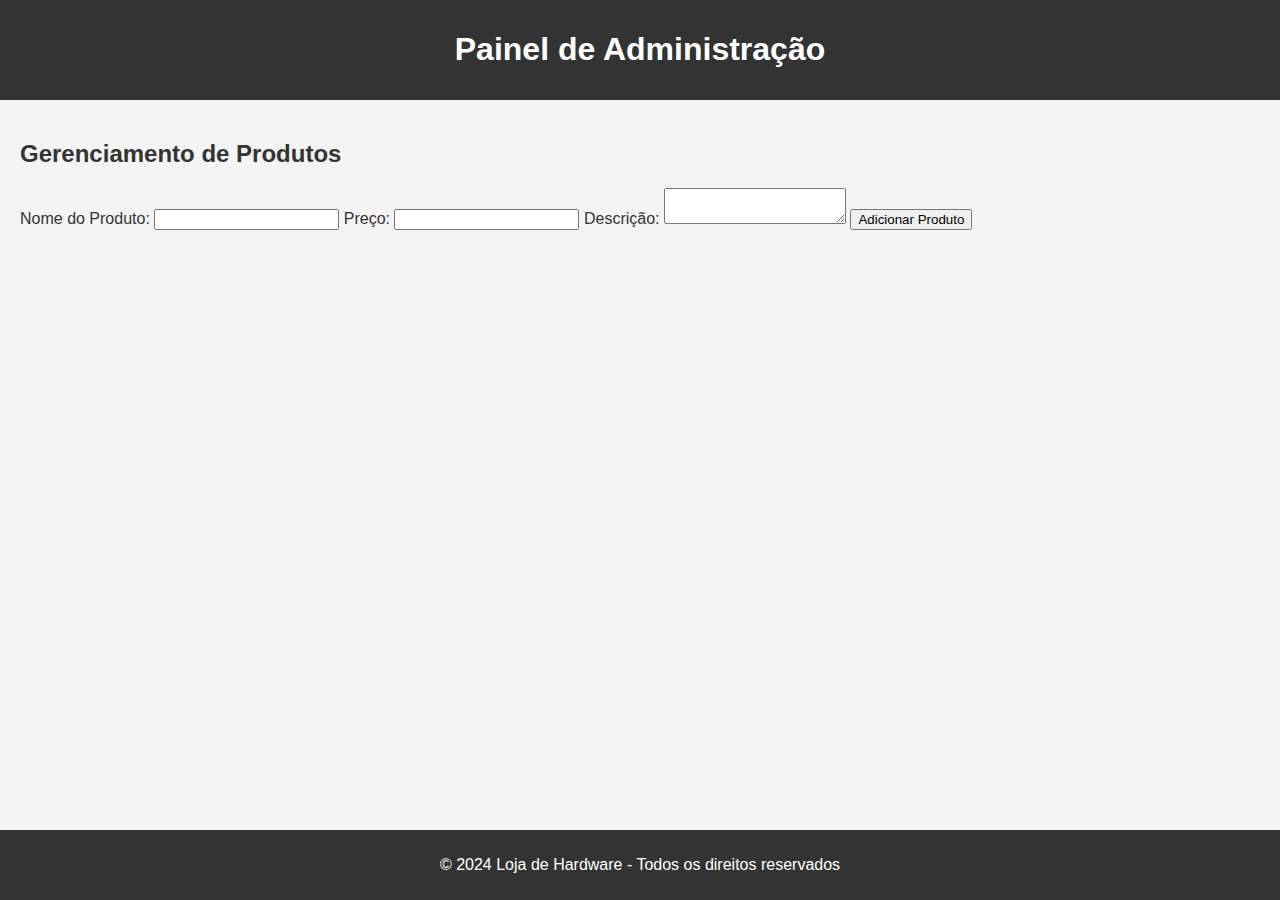
<file: admin.html>
<!DOCTYPE html>
<html lang="pt-BR">
<head>
    <meta charset="UTF-8">
    <meta name="viewport" content="width=device-width, initial-scale=1.0">
    <title>Administração - Loja de Hardware</title>
    <link rel="stylesheet" href="css/styles.css">
</head>
<body>
    <header>
        <h1>Painel de Administração</h1>
    </header>

    <main>
        <h2>Gerenciamento de Produtos</h2>
        <form>
            <label for="nome-produto">Nome do Produto:</label>
            <input type="text" id="nome-produto" name="nome-produto">

            <label for="preco-produto">Preço:</label>
            <input type="text" id="preco-produto" name="preco-produto">

            <label for="descricao-produto">Descrição:</label>
            <textarea id="descricao-produto" name="descricao-produto"></textarea>

            <button type="submit">Adicionar Produto</button>
        </form>
    </main>

    <footer>
        <p>&copy; 2024 Loja de Hardware - Todos os direitos reservados</p>
    </footer>
</body>
</html>
</file>
<file: css/styles.css>
/* Estilos gerais */
body {
    font-family: Arial, sans-serif;
    margin: 0;
    padding: 0;
    background-color: #f4f4f4;
    color: #333;
}

header {
    background-color: #333;
    color: #fff;
    padding: 10px 0;
    text-align: center;
}

#logo {
    width: 150px;
}

nav ul {
    list-style-type: none;
    padding: 0;
    background-color: #444;
    display: flex;
    justify-content: center;
}

nav ul li {
    margin: 0 15px;
}

nav ul li a {
    color: white;
    text-decoration: none;
    font-weight: bold;
}

nav ul li a:hover {
    text-decoration: underline;
}

main {
    padding: 20px;
}

.produto {
    background-color: white;
    padding: 15px;
    margin: 10px 0;
    border-radius: 5px;
    box-shadow: 0 0 10px rgba(0, 0, 0, 0.1);
}

footer {
    background-color: #333;
    color: white;
    text-align: center;
    padding: 10px 0;
    position: fixed;
    width: 100%;
    bottom: 0;
}
</file>
